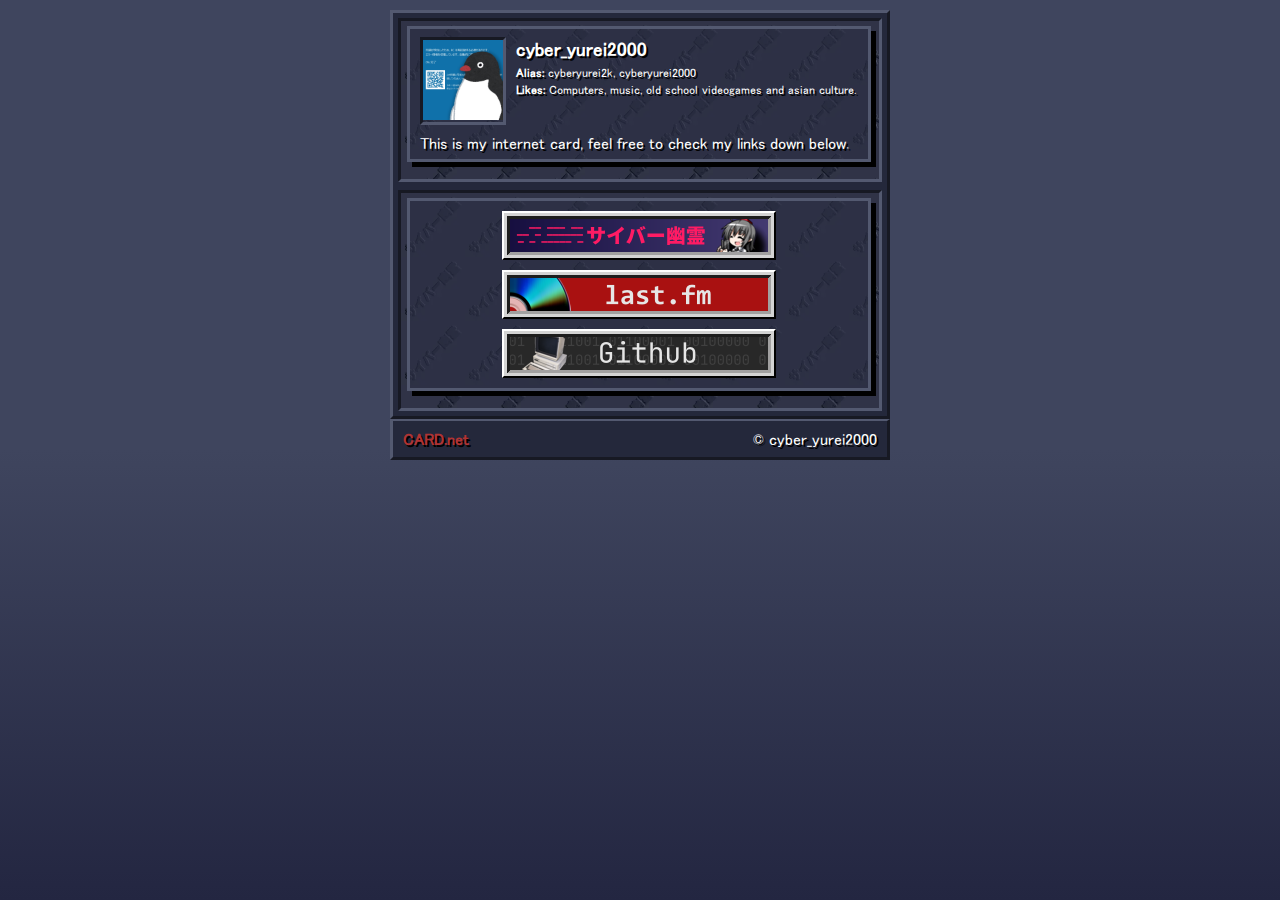
<file: index.html>
<!DOCTYPE html>
<html lang="en">
<head>
    <meta charset="UTF-8">
    <meta name="viewport" content="width=device-width, initial-scale=1.0">
    <meta name="color-scheme" content="dark">
    <link rel="stylesheet" href="/styles/layout.css">
    <link rel="shortcut icon" href="/resources/images/persona.webp" type="image/x-icon">
    <title>cyber_yurei2000 - CARD.net</title>
</head>
<body>
    <main>
        <div class="content">
            <section>
                <div class="persona-container">
                    <div class="persona-pic-container">
                        <img class="persona-pic" src="/resources/images/persona.webp" alt="Persona pic">
                    </div>
                    <div class="persona-info">
                        <h3 class="persona-title">cyber_yurei2000</h3>
                        <p class="persona-alias">
                            <strong>Alias:</strong>
                            <span>cyberyurei2k, cyberyurei2000</span>
                        </p>
                        <p class="persona-taste">
                            <strong>Likes: </strong>
                            <span>Computers, music, old school videogames and asian culture.</span>
                        </p>
                    </div>
                </div>
                <p class="card-greetings">This is my internet card, feel free to check my links down below.</p>
            </section>
        </div>
        <hr class="separator">
        <div class="content">
            <section>
                <nav class="links-container">
                    <form action="https://cyberyurei2k.neocities.org">
                        <button class="links-button" type="submit">
                            <img src="/resources/images/buttons/neocities-button.webp" alt="button">
                        </button>
                    </form>
                    <form action="https://www.last.fm/user/cyber_yurei2000">
                        <button class="links-button">
                            <img src="/resources/images/buttons/lastfm-button.webp" alt="button">
                        </button>
                    </form>
                    <form action="https://github.com/cyberyurei2000">
                        <button class="links-button">
                            <img src="/resources/images/buttons/github-button.webp" alt="button">
                        </button>
                    </form>
                </nav>
            </section>
        </div>
    </main>
    <footer>
        <a href="/about/">
            <span>
                <strong>CARD.net</strong>
            </span>
        </a>
        <span>© cyber_yurei2000</span>
    </footer>
</body>
</html>
</file>
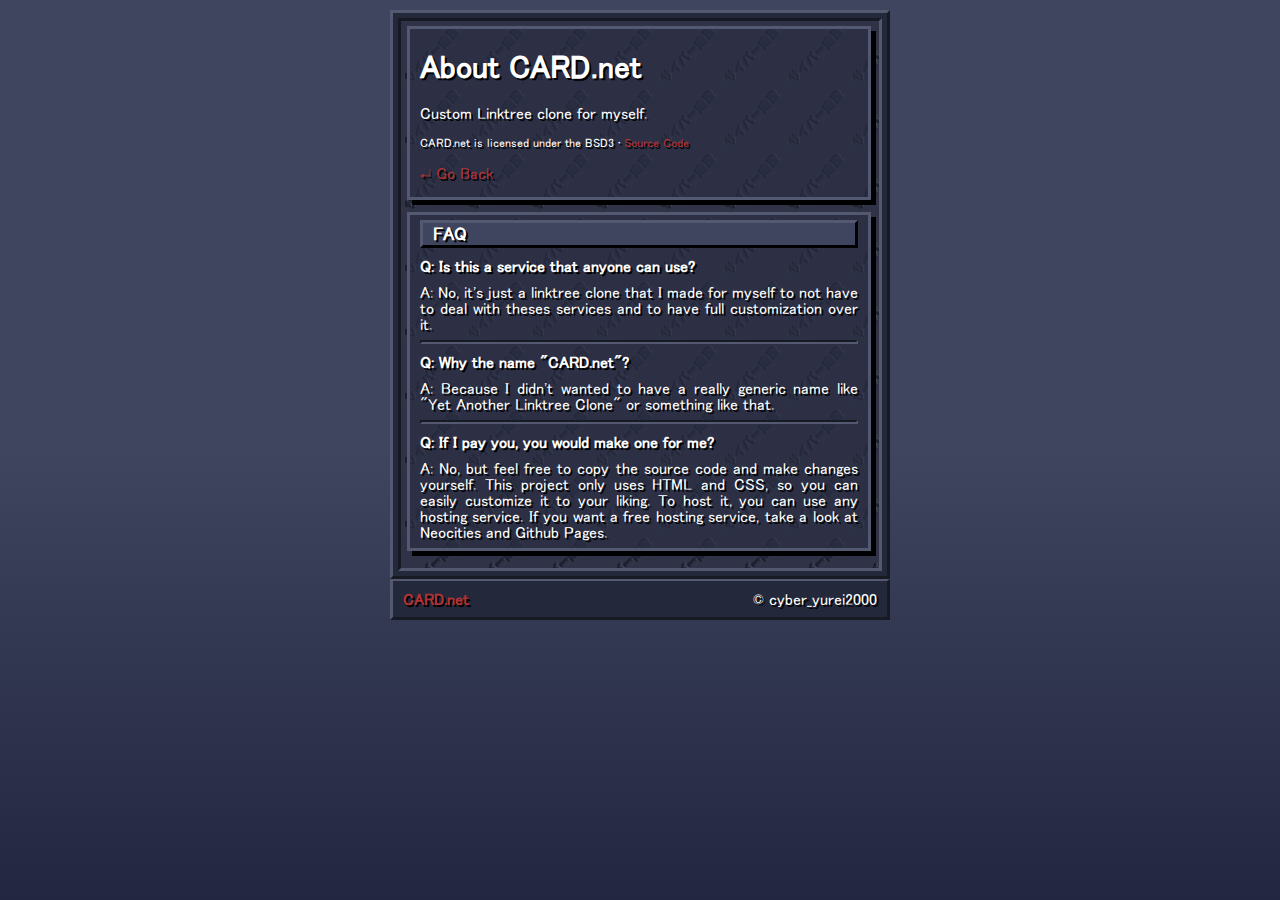
<file: about/index.html>
<!DOCTYPE html>
<html lang="en">
<head>
    <meta charset="UTF-8">
    <meta name="viewport" content="width=device-width, initial-scale=1.0">
    <meta name="color-scheme" content="dark">
    <link rel="stylesheet" href="/styles/layout.css">
    <link rel="shortcut icon" href="/resources/images/persona.webp" type="image/x-icon">
    <title>About - CARD.net</title>
</head>
<body>
    <main>
        <div class="content">
            <section>
                <h1>About CARD.net</h1>
                <p>Custom Linktree clone for myself.</p>
                <p class="about-text">CARD.net is licensed under the BSD3 • <a href="https://github.com/cyberyurei2000/cyberyurei2000.github.io">Source Code</a></p>
                <p>
                    <a href="/">↵ Go Back</a>
                </p>
            </section>
            <section>
                <h3 class="about-title">FAQ</h3>
                <p class="about-faq-qa">
                    <strong>Q: Is this a service that anyone can use?</strong>
                </p>
                <p class="about-faq-qa">
                    A: No, it's just a linktree clone that I made for myself to not have to deal with theses services
                    and to have full customization over it.
                </p><hr>
                <p class="about-faq-qa">
                    <strong>Q: Why the name "CARD.net"?</strong>
                </p>
                <p class="about-faq-qa">
                    A: Because I didn't wanted to have a really generic name like "Yet Another Linktree Clone" or something like that.
                </p><hr>
                <p class="about-faq-qa">
                    <strong>Q: If I pay you, you would make one for me?</strong>
                </p>
                <p class="about-faq-qa">
                    A: No, but feel free to copy the source code and make changes yourself. This project only uses HTML
                    and CSS, so you can easily customize it to your liking. To host it, you can use any hosting service.
                    If you want a free hosting service, take a look at Neocities and Github Pages.
                </p>
            </section>
        </div>
    </main>
    <footer>
        <a href="/about/">
            <span>
                <strong>CARD.net</strong>
            </span>
        </a>
        <span>© cyber_yurei2000</span>
    </footer>
</body>
</html>
</file>
<file: styles/layout.css>
:root {
    --red: #b03333;
    --blue: #24283b;
    --black: #000000;
    --white: #FFFFFF;
    --background: #3f455e;
    --background2: #232641;
    --background3: #212157;
    --background4: #16163a;
    --section-background: #2c30449c;
    --link-hover: #ff1b64;
    --border-in: #535970;
    --border-out: #171923;
    --shadow: #0000006b;
}

@font-face {
    font-family: "MS UIゴシック";
    src: url("/resources/fonts/MS-UIGothic.woff2");
    font-display: swap;
}

/* -------------------Base------------------- */
body {
    background-color: var(--background);
    background-image: linear-gradient(var(--background) 50%, var(--background2) 100%);
    background-attachment: fixed;
    color: var(--white);
    font-family: "MS UIゴシック";
    text-shadow: 2px 2px var(--black);
    margin-top: 10px;
    margin-left: auto;
    margin-right: auto;
    width: 95%;
    max-width: 500px;
}

section {
    background-color: var(--section-background);
    box-shadow: 5px 5px var(--black);
    border: var(--border-in) solid 3px;
    padding-left: 10px;
    padding-right: 10px;
    text-align: justify;
    text-justify: inter-word;
    margin-left: -2px;
    margin-bottom: 12px;
}

section button {
    background-color: var(--red);
    border-style: outset;
    border-bottom-color: var(--black);
    border-right-color: var(--black);
    border-top-color: var(--white);
    border-left-color: var(--white);
    padding-top: 3px;
    padding-bottom: 3px;
}

section button:active {
    border-style: inset;
    border-bottom-color: var(--white);
    border-right-color: var(--white);
    border-top-color: var(--black);
    border-left-color: var(--black);
}

.button-text {
    color: var(--white);
}

a {
    color: var(--red);
    text-decoration: none;
}

a:hover {
    color: var(--link-hover);
}

img {
    pointer-events: none;
}

hr {
    border-left: 2px solid var(--border-out);
    border-top: 2px solid var(--border-out);
    border-right: 2px solid var(--border-in);
    border-bottom: 2px solid var(--border-in);
    margin-bottom: 10px;
}

/* -------------------Main------------------- */
main {
    background-color: var(--blue);
    border-left: 3px solid var(--border-in);
    border-right: 3px solid var(--border-out);
    border-top: 3px solid var(--border-in);
    border-bottom: 3px solid var(--border-out);
    padding: 5px;
    margin-top: 10px;
}

.content {
    background-image: url("/resources/images/content-background.webp");
    background-size: 64px;
    animation: scroll 30s linear infinite;
    border-left: 3px solid var(--border-out);
    border-right: 3px solid var(--border-in);
    border-top: 3px solid var(--border-out);
    border-bottom: 3px solid var(--border-in);
    padding: 5px;
    padding-left: 8px;
    padding-right: 8px;
}

.separator {
    margin-top: 2px;
    margin-bottom: 2px;
    visibility: hidden;
}

@keyframes scroll {
    from {
        background-position: top left;
    } to {
        background-position: bottom right;
    }
}

/* -------------------Persona------------------- */
.persona-container {
    text-align: left;
    display: flex;
    column-gap: 10px;
    padding-top: 8px;
    padding-bottom: 5px;
}

.persona-pic-container {
    border-left: 3px solid var(--border-out);
    border-top: 3px solid var(--border-out);
    border-right: 3px solid var(--border-in);
    border-bottom: 3px solid var(--border-in);
    width: 80px;
}

.persona-pic {
    width: 80px;
}

.persona-info p {
    font-size: 12px;
    margin-top: 5px;
    margin-bottom: 5px;
}

.persona-title {
    margin-top: 3px;
    margin-bottom: 8px;
}

.card-greetings {
    margin-top: 5px;
    margin-bottom: 8px;
}

/* -------------------Links------------------- */
.links-container {
    text-align: center;
    margin-top: 10px;
}

.links-button {
    margin-bottom: 10px;
    padding: 0;
}

.links-button img {
    display: block;
    margin: 0;
    padding: 0;
    border-width: 0px;
    width: 100%;
}

/* -------------------About------------------- */
.about-text {
    font-size: 12px;
}

.about-title {
    background-color: var(--background);
    font-size: large;
    font-weight: bold;
    border-left: 3px solid var(--border-in);
    border-right: 3px solid var(--black);
    border-top: 3px solid var(--border-in);
    border-bottom: 3px solid var(--black);
    padding: 2px;
    padding-left: 10px;
    margin-top: 5px;
    margin-bottom: 5px;
}

.about-faq-qa {
    margin-top: 10px;
    margin-bottom: 8px;
}

/* -------------------Footer------------------- */
footer {
    background-color: var(--blue);
    border-left: 3px solid var(--border-in);
    border-right: 3px solid var(--border-out);
    border-top: 2px solid var(--border-in);
    border-bottom: 3px solid var(--border-out);
    padding: 10px;
    margin-bottom: 20px;
    display: flex;
    justify-content: space-between;
}
</file>
